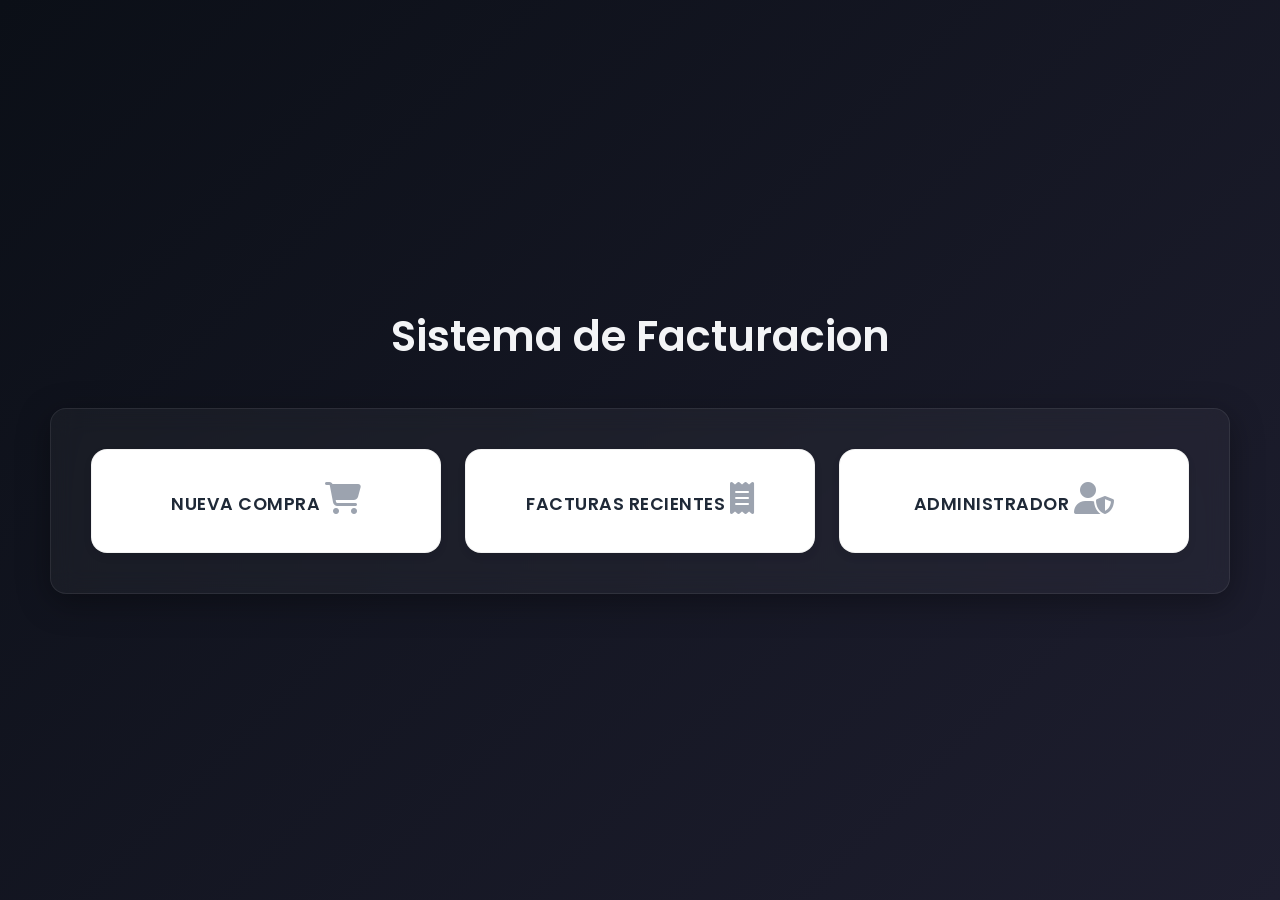
<file: index.html>
<!doctype html>
<html lang="en">
  <head>
    <meta charset="UTF-8" />
    <meta name="viewport" content="width=device-width, initial-scale=1.0" />
    <link rel="preconnect" href="https://fonts.googleapis.com" />
    <link rel="preconnect" href="https://fonts.gstatic.com" crossorigin />
    <link
      rel="stylesheet"
      href="https://cdnjs.cloudflare.com/ajax/libs/font-awesome/6.5.1/css/all.min.css"
    />
    <link
      href="https://fonts.googleapis.com/css2?family=Poppins:wght@300;400;500;600;700&display=swap"
      rel="stylesheet"
    />
    <link rel="stylesheet" href="assets/css/main.css" />

    <title>Sistema de Facturacion</title>
  </head>
  <body>
    <header class="invoice-header">
      <h1>Sistema de Facturacion</h1>
    </header>
    <main>
      <div class="card-content stagger">
        <a class="card" href="assets/pages/facturacion.html">
          <h2>Nueva Compra
          <i class="fa-solid fa-cart-shopping"></i>
          </h2>
        </a>
        <a class="card" href="assets/pages/historial.html">
          <h2>Facturas Recientes
          <i class="fas fa-receipt icon-default"></i>
          </h2>
        </a>
        <a class="card" href="assets/pages/administrador.html">
          <h2>Administrador
            <i class="fas fa-user-shield"></i>
          </h2>
          
        </a>
      </div>
    </main>
  </body>
</html>
</file>
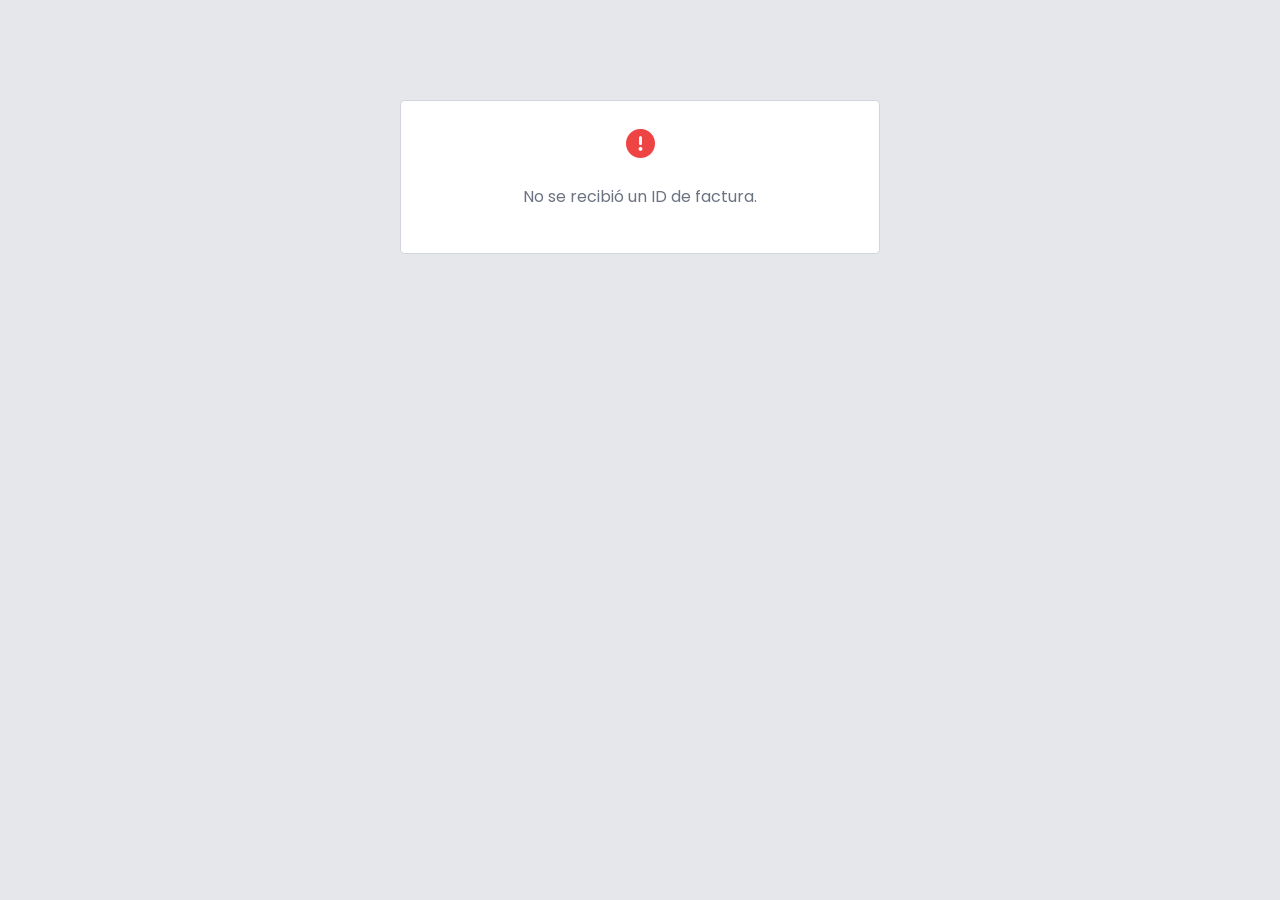
<file: factura.html>
<!DOCTYPE html>
<html lang="es">
  <head>
    <meta charset="UTF-8" />
    <meta name="viewport" content="width=device-width, initial-scale=1.0" />
    <link rel="preconnect" href="https://fonts.googleapis.com" />
    <link rel="preconnect" href="https://fonts.gstatic.com" crossorigin />
    <link
      rel="stylesheet"
      href="https://cdnjs.cloudflare.com/ajax/libs/font-awesome/6.5.1/css/all.min.css"
    />
    <link
      href="https://fonts.googleapis.com/css2?family=Poppins:wght@300;400;500;600;700&display=swap"
      rel="stylesheet"
    />
    <link rel="stylesheet" href="assets/css/factura.css" />
    <title>Factura Digital</title>
  </head>
  <body>
    <div id="loading" style="text-align: center; margin-top: 100px; font-family: 'Poppins', sans-serif;">
      <i class="fa-solid fa-circle-notch fa-spin" style="font-size: 2rem; margin-bottom: 10px;"></i>
      <p>Buscando factura...</p>
    </div>

    <div class="factura-actions" id="factura-actions" style="display: none;">
      <button class="btn-imprimir" onclick="window.print()">
        <i class="fa-solid fa-print"></i> Imprimir / Guardar PDF
      </button>
    </div>

    <div class="factura" id="factura" style="display: none;">
      <div class="header">
        <div class="empresa">
          <h1>FACTURA</h1>
          <strong>Nombre de tu Negocio C.A.</strong>
          RIF: J-00000000-0<br />
          Dirección del negocio, Ciudad<br />
          Tel: 0000-0000000
        </div>
        <div class="folio">
          <p id="id_factura"></p>
          <div><strong>Fecha:</strong> <span id="fecha"></span></div>
        </div>
      </div>

      <div class="info">
        <div><strong>Cliente:</strong> <span id="cliente"></span></div>
        <div><strong>Cédula:</strong> <span id="cedula"></span></div>
        <div><strong>Teléfono:</strong> <span id="telefono"></span></div>
        <div><strong>Vendedor:</strong> <span id="vendedor"></span></div>
      </div>

      <div class="factura-table-wrap">
        <table id="tabla_productos">
          <thead>
            <tr>
              <th>Cantidad</th>
              <th>Producto</th>
              <th>Precio Unit.</th>
              <th>Total</th>
            </tr>
          </thead>
          <tbody></tbody>
        </table>
      </div>

      <div class="total">
        <div>Subtotal USD: <span>$<span id="subtotal_usd"></span></span></div>
        <div>Descuento USD: <span>$<span id="descuento_usd"></span></span></div>
        <div><strong>Total USD:</strong> <strong>$<span id="total_usd"></span></strong></div>
        <div>Total Bs: <span><span id="total_bs"></span> Bs.</span></div>
      </div>

      <div class="payment-info">
        <p><strong>Método de pago:</strong> <span id="metodo_pago"></span></p>
        <p id="referencia_info"></p>
      </div>

      <div class="legal-note">
        Documento generado electrónicamente. Válido como nota de entrega / comprobante de compra.
      </div>
    </div>

    <div class="factura-error" id="factura-error" style="display: none;">
      <i class="fa-solid fa-circle-exclamation"></i>
      <p id="factura-error-msg"></p>
    </div>

    <script src="js/generarFactura.js"></script>
  </body>
</html>
</file>
<file: assets/css/main.css>
@import url(global.css);
@import url(home.css);
@import url(facturacion.css);
@import url(admin-panel.css)
</file>
<file: assets/css/factura.css>
/* ============================================================
   FACTURA.CSS
   Estilo "documento fiscal" — hoja de papel, formal, imprimible.
   Independiente del tema oscuro del resto del sitio a propósito
   (una factura debe verse como una factura, no como la app).
   Mobile-first: la base es la vista compacta de celular.
   ============================================================ */

:root {
  --factura-border: #d1d5db;
  --factura-border-strong: #111827;
  --factura-text: #1f2937;
  --factura-text-muted: #6b7280;
  --factura-bg-page: #e5e7eb;
  --factura-bg-paper: #ffffff;
  --factura-accent: #0f172a;
  --factura-stripe: #f9fafb;
  --factura-radius: 4px;
  --factura-max-width: 780px;
  --ease: cubic-bezier(.25, 1, .5, 1);
}

* {
  box-sizing: border-box;
}

body {
  margin: 0;
  min-height: 100dvh;
  font-family: 'Poppins', 'Segoe UI', Arial, sans-serif;
  background: var(--factura-bg-page);
  color: var(--factura-text);
  padding: clamp(12px, 4vw, 40px) clamp(10px, 3vw, 16px);
}

@media (prefers-reduced-motion: reduce) {
  *, *::before, *::after {
    animation-duration: 0.001ms !important;
    transition-duration: 0.001ms !important;
  }
}

/* ---------- Loading state ---------- */
#loading {
  color: var(--factura-text-muted) !important;
}

#loading i {
  color: var(--factura-accent) !important;
}

/* ---------- Botón de imprimir (no sale en la hoja impresa) ---------- */
.factura-actions {
  max-width: var(--factura-max-width);
  margin: 0 auto 14px;
  text-align: right;
  animation: fadeIn .4s var(--ease) both;
}

.btn-imprimir {
  background: var(--factura-accent);
  color: #fff;
  border: none;
  padding: 10px 18px;
  border-radius: var(--factura-radius);
  font-family: inherit;
  font-size: .85rem;
  cursor: pointer;
  display: inline-flex;
  align-items: center;
  gap: 8px;
  width: 100%;
  justify-content: center;
  transition: background .2s ease, transform .2s ease;
}

.btn-imprimir:hover {
  background: #1e293b;
  transform: translateY(-1px);
}

.btn-imprimir:active {
  transform: scale(.98);
}

/* ---------- Hoja de factura ---------- */
.factura {
  max-width: var(--factura-max-width);
  margin: 0 auto;
  background: var(--factura-bg-paper);
  border: 1px solid var(--factura-border);
  border-radius: var(--factura-radius);
  box-shadow: 0 4px 24px rgba(15, 23, 42, 0.12);
  padding: 22px 18px 24px;
  position: relative;
  animation: fadeInUp .5s var(--ease) both;
}

@keyframes fadeIn {
  from { opacity: 0; }
  to { opacity: 1; }
}

@keyframes fadeInUp {
  from { opacity: 0; transform: translateY(14px); }
  to   { opacity: 1; transform: translateY(0); }
}

/* Franja superior tipo sello fiscal */
.factura::before {
  content: "";
  position: absolute;
  top: 0;
  left: 0;
  right: 0;
  height: 6px;
  background: repeating-linear-gradient(
    -45deg,
    var(--factura-accent),
    var(--factura-accent) 10px,
    #334155 10px,
    #334155 20px
  );
  border-radius: var(--factura-radius) var(--factura-radius) 0 0;
}

/* ---------- Cabecera ---------- */
.factura .header {
  display: flex;
  flex-direction: column;
  gap: 14px;
  border-bottom: 2px solid var(--factura-border-strong);
  padding-bottom: 16px;
  margin-bottom: 20px;
}

.factura .header h1 {
  font-size: clamp(1.15rem, 1rem + 1vw, 1.6rem);
  letter-spacing: 2px;
  font-weight: 700;
  color: var(--factura-accent);
  margin: 0 0 4px;
}

.factura .header .empresa {
  font-size: .78rem;
  color: var(--factura-text-muted);
  line-height: 1.5;
}

.factura .header .empresa strong {
  display: block;
  font-size: .92rem;
  color: var(--factura-text);
}

.factura .header .folio {
  font-size: .82rem;
  color: var(--factura-text-muted);
}

.factura .header .folio p#id_factura {
  font-family: 'Courier New', monospace;
  font-size: .95rem;
  font-weight: 700;
  color: var(--factura-text);
  background: var(--factura-stripe);
  border: 1px solid var(--factura-border);
  border-radius: var(--factura-radius);
  padding: 6px 12px;
  margin: 0 0 6px;
  display: inline-block;
}

/* ---------- Datos del cliente ---------- */
.factura .info {
  display: grid;
  grid-template-columns: 1fr;
  gap: 8px;
  background: var(--factura-stripe);
  border: 1px solid var(--factura-border);
  border-radius: var(--factura-radius);
  padding: 14px 16px;
  margin-bottom: 22px;
  font-size: .85rem;
}

.factura .info div strong {
  color: var(--factura-text-muted);
  font-weight: 600;
  margin-right: 4px;
}

/* ---------- Tabla de productos ---------- */
.factura-table-wrap {
  width: 100%;
  overflow-x: auto;
  margin-bottom: 20px;
  border-radius: var(--factura-radius);
}

#tabla_productos {
  width: 100%;
  min-width: 460px;
  border-collapse: collapse;
  font-size: .82rem;
}

#tabla_productos thead th {
  background: var(--factura-accent);
  color: #f8fafc;
  text-align: left;
  font-weight: 600;
  padding: 9px 10px;
  text-transform: uppercase;
  letter-spacing: .4px;
  font-size: .7rem;
  white-space: nowrap;
}

#tabla_productos thead th:nth-child(2),
#tabla_productos thead th:nth-child(3),
#tabla_productos thead th:nth-child(4) {
  text-align: right;
}

#tabla_productos tbody td {
  padding: 9px 10px;
  border-bottom: 1px solid var(--factura-border);
  color: var(--factura-text);
}

#tabla_productos tbody td:nth-child(2),
#tabla_productos tbody td:nth-child(3),
#tabla_productos tbody td:nth-child(4) {
  text-align: right;
  font-variant-numeric: tabular-nums;
  white-space: nowrap;
}

#tabla_productos tbody tr:nth-child(even) {
  background: var(--factura-stripe);
}

#tabla_productos tbody tr:last-child td {
  border-bottom: 2px solid var(--factura-border-strong);
}

/* ---------- Totales ---------- */
.factura .total {
  margin-left: auto;
  width: 100%;
  max-width: 320px;
  border: 1px solid var(--factura-border);
  border-radius: var(--factura-radius);
  overflow: hidden;
  margin-bottom: 24px;
}

.factura .total div {
  display: flex;
  justify-content: space-between;
  padding: 8px 14px;
  font-size: .85rem;
  border-bottom: 1px solid var(--factura-border);
  gap: 12px;
}

.factura .total div:last-child {
  border-bottom: none;
}

.factura .total div strong {
  font-size: .98rem;
}

.factura .total div:has(strong) {
  background: var(--factura-accent);
  color: #f8fafc;
  padding: 11px 14px;
}

/* ---------- Método de pago / footer ---------- */
.factura .payment-info {
  text-align: center;
  border-top: 1px dashed var(--factura-border);
  padding-top: 18px;
  margin-top: 6px;
  color: var(--factura-text-muted);
  font-size: .82rem;
}

.factura .payment-info p strong {
  color: var(--factura-text);
}

.factura .legal-note {
  margin-top: 20px;
  text-align: center;
  font-size: .68rem;
  color: var(--factura-text-muted);
  border-top: 1px solid var(--factura-border);
  padding-top: 12px;
}

/* ---------- Error state ---------- */
.factura-error {
  max-width: 480px;
  margin: 60px auto;
  text-align: center;
  background: var(--factura-bg-paper);
  border: 1px solid var(--factura-border);
  border-radius: var(--factura-radius);
  padding: 28px 20px;
  color: var(--factura-text-muted);
  animation: fadeInUp .4s var(--ease) both;
}

.factura-error i {
  font-size: 1.8rem;
  color: #ef4444;
  margin-bottom: 10px;
}

/* ---------- Tablet (≥600px) ---------- */
@media (min-width: 600px) {
  .factura {
    padding: 32px 36px 28px;
  }

  .factura .header {
    flex-direction: row;
    justify-content: space-between;
    align-items: flex-start;
  }

  .factura .header .folio {
    text-align: right;
  }

  .factura .info {
    grid-template-columns: 1fr 1fr;
    gap: 10px 28px;
    padding: 16px 20px;
  }

  #tabla_productos {
    font-size: .86rem;
  }

  .factura-actions,
  .btn-imprimir {
    width: auto;
  }
}

/* ---------- Laptop / Desktop (≥900px) ---------- */
@media (min-width: 900px) {
  :root {
    --factura-max-width: 820px;
  }

  .factura {
    padding: 40px 44px 32px;
  }

  #tabla_productos {
    min-width: 0;
  }

  .factura-table-wrap {
    overflow-x: visible;
  }
}

/* ---------- Impresión ---------- */
@media print {
  body {
    background: #fff;
    padding: 0;
  }

  .factura-actions {
    display: none;
  }

  .factura {
    box-shadow: none;
    border: none;
    max-width: 100%;
    padding: 0;
    animation: none;
  }
}
</file>
